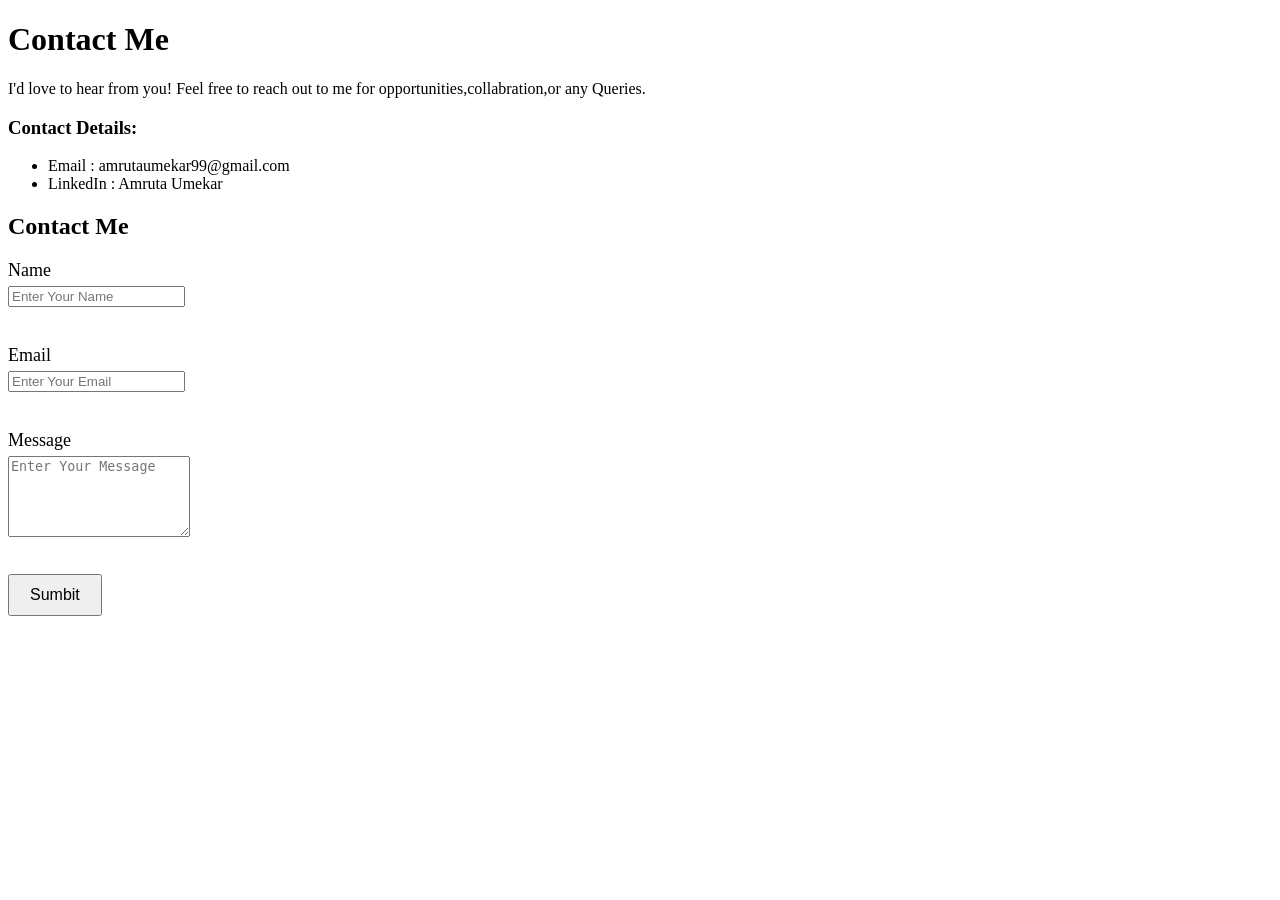
<file: contact.html>
<!DOCTYPE html>
<html lang="en">
<head>
    <meta charset="UTF-8">
    <meta name="viewport" content="width=device-width, initial-scale=1.0">
    <link rel="stylesheet" href="style.css">
    <title>Document</title>
</head>
<body>
    <h1>Contact Me</h1>
    <p>I'd love to hear from you! Feel free to reach out to me for opportunities,collabration,or any Queries.</p>
    <h3>Contact Details: </h3>
    <ul>
        <li>Email : amrutaumekar99@gmail.com</li>
        <li>LinkedIn : Amruta Umekar</li>
    </ul>
    <section id="contact">
        <h2>Contact Me</h2>
        <from>
            <label for="name">Name</label>
            <input type="text" id="name" placeholder="Enter Your Name"><br><br>

            <label for="email">Email</label>
            <input type="email" id="Email" placeholder="Enter Your Email"><br><br>

            <label for="message">Message</label>
            <textarea id="message" rows="5" placeholder="Enter Your Message"></textarea><br><br>

            <button type ="Submit">Sumbit</button>
        </from>
    </section>
</body>
</html>
</file>
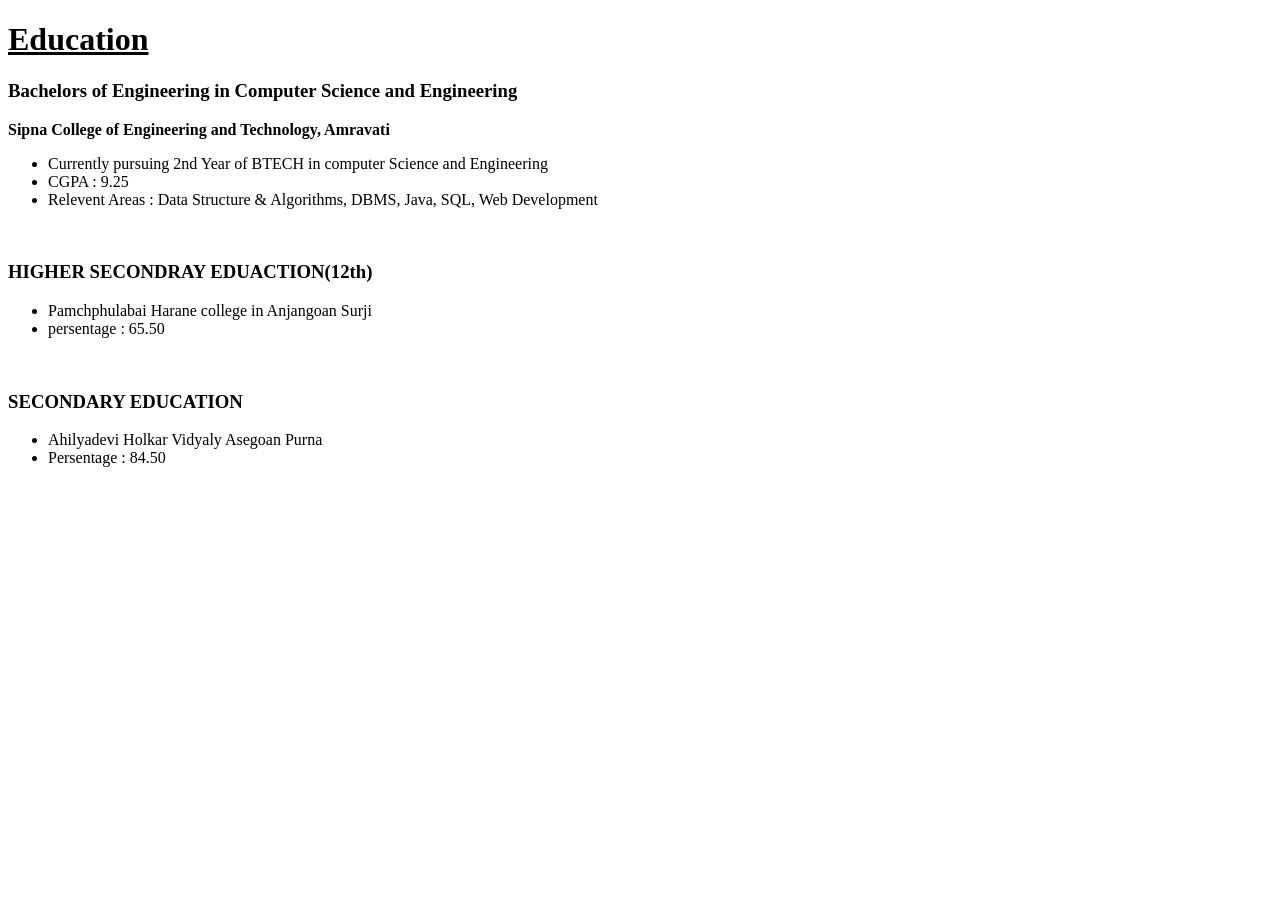
<file: education.html>
<!DOCTYPE html>
<html lang="en">
<head>
    <meta charset="UTF-8">
    <meta name="viewport" content="width=device-width, initial-scale=1.0">
    <title>Document</title>
</head>
<body>
    <h1><u>Education</u></h1>
    <h3>Bachelors of Engineering in Computer Science and Engineering</h3>
    <p><b>Sipna College of Engineering and Technology, Amravati</b></p>
    <ul>
    <li>Currently pursuing 2nd Year of BTECH in computer Science and Engineering</li>
    <li>CGPA : 9.25</li>
    <li>Relevent Areas : Data Structure & Algorithms, DBMS, Java, SQL, Web Development</li>
    </ul><br>

    <h3><b>HIGHER SECONDRAY EDUACTION(12th)</b></h3>
    <ul>
    <li>Pamchphulabai Harane college in Anjangoan Surji</li>
    <li>persentage : 65.50</li>
    </ul><br>
    
    <h3><b>SECONDARY EDUCATION</b></h3>
    <ul>
    <li>Ahilyadevi Holkar Vidyaly Asegoan Purna</li>
    <li>Persentage : 84.50</li>
    </ul>
</body>
</html>
</file>
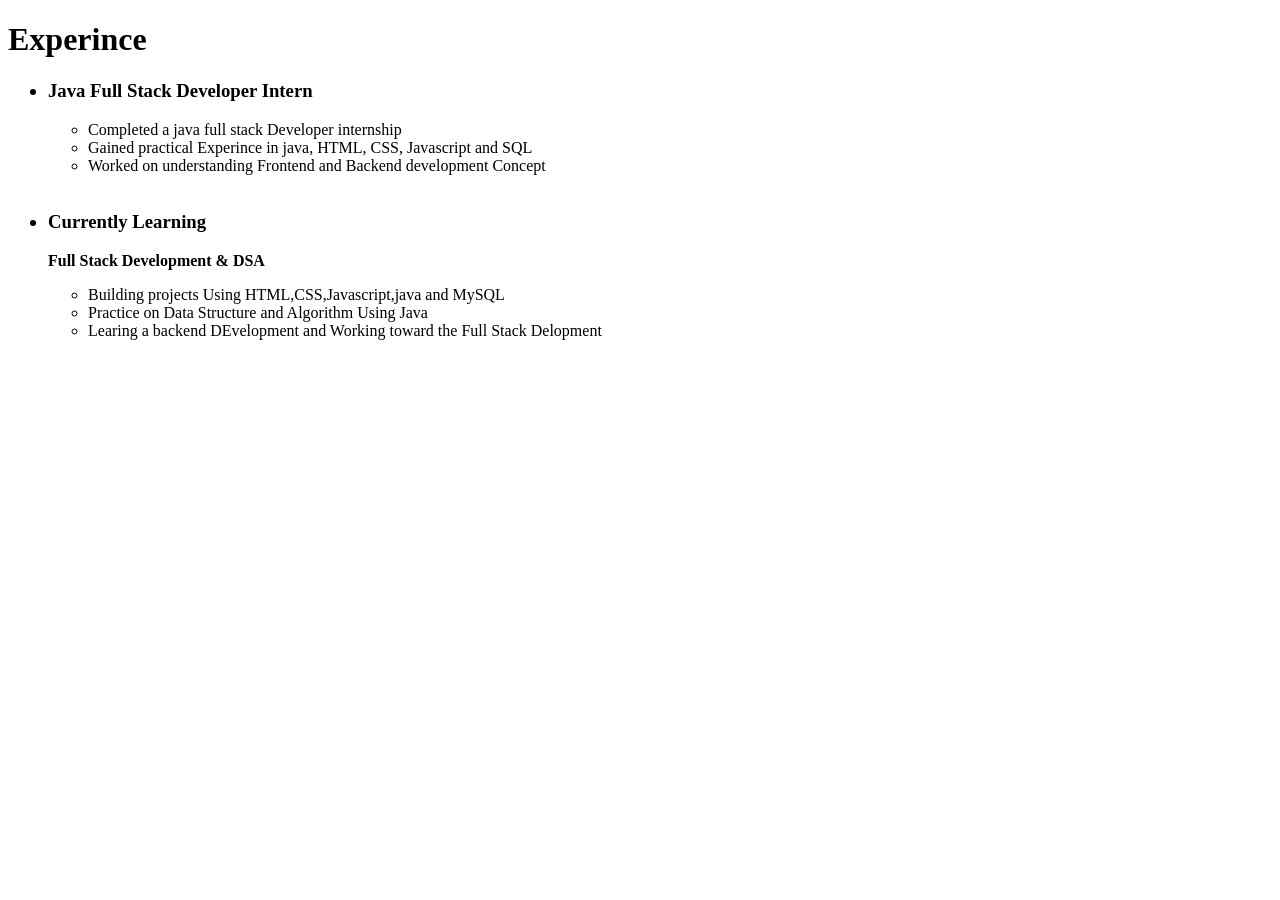
<file: experience.html>
<!DOCTYPE html>
<html lang="en">
<head>
    <meta charset="UTF-8">
    <meta name="viewport" content="width=device-width, initial-scale=1.0">
    <title>Document</title>
</head>
<body>
    <h1>Experince</h1>
    <ul>
    <h3><li>Java Full Stack Developer Intern</li></h3>
    <ul>
    <li>Completed a java full stack Developer internship</li>
    <li>Gained practical Experince in java, HTML, CSS, Javascript and SQL</li>
    <li>Worked on understanding Frontend and Backend development Concept</li>
    </ul><br>
    <h3><li>Currently Learning</li></h3>
    <p><b>Full Stack Development & DSA</b></p>
    <ul>
    <li>Building projects Using HTML,CSS,Javascript,java and MySQL</li>
    <li>Practice on Data Structure and Algorithm Using Java</li>
    <li>Learing a backend DEvelopment and Working toward the Full Stack Delopment</li>
    </ul>
    </ul>
</body>
</html>
</file>
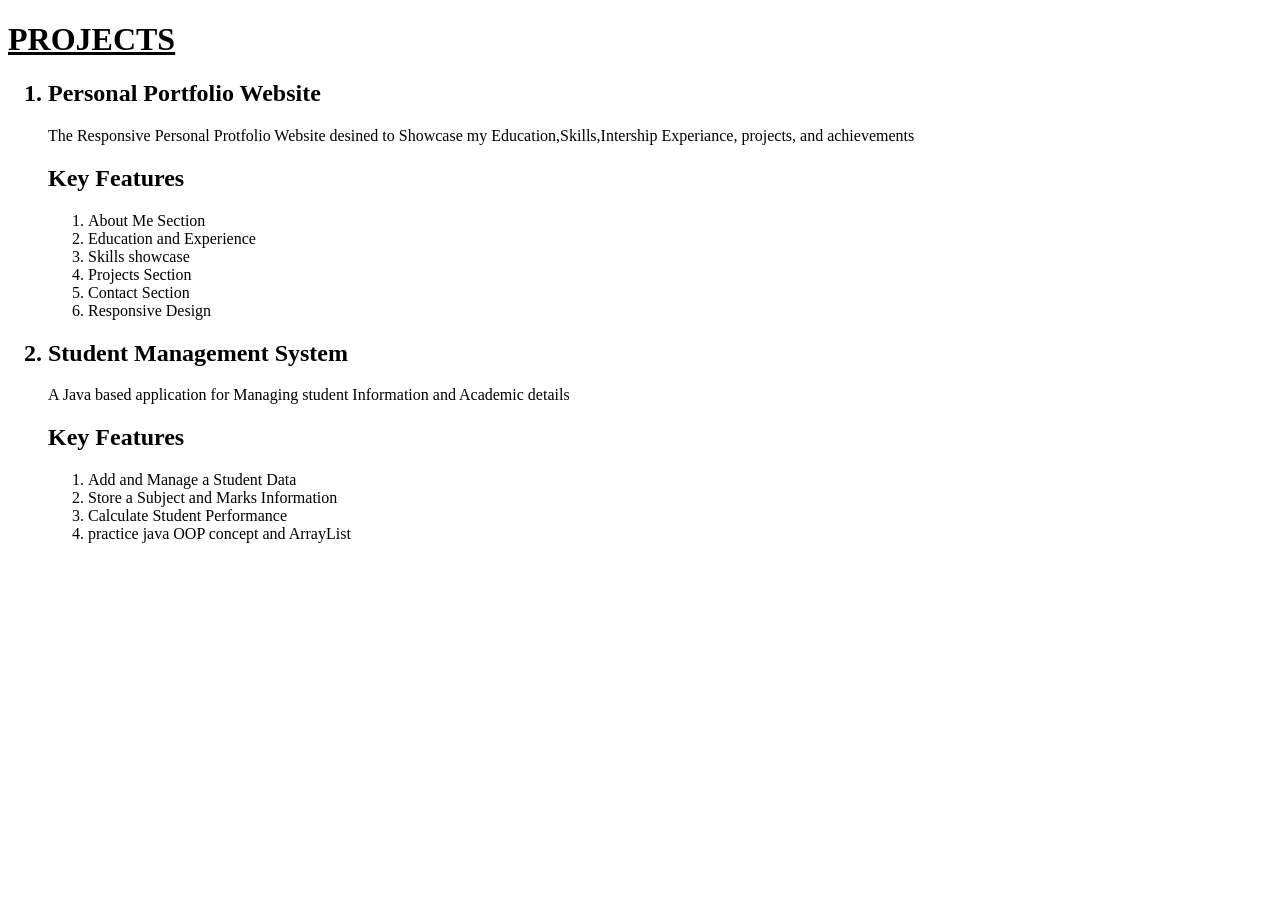
<file: Projects.html>
<!DOCTYPE html>
<html lang="en">
<head>
    <meta charset="UTF-8">
    <meta name="viewport" content="width=device-width, initial-scale=1.0">
    <title>Document</title>
</head>
<body>
    <h1><U>PROJECTS</U></h1>
    <ol>
    <h2><li>Personal Portfolio Website</li></h2>
    <P>The Responsive Personal Protfolio Website desined to Showcase my Education,Skills,Intership Experiance, projects, and achievements</P>
    <h2>Key Features</h2>
    <ol>
    <li>About Me Section</li>
    <li>Education and Experience</li>
    <li>Skills showcase</li>
    <li>Projects Section</li>
    <li>Contact Section</li>
    <li>Responsive Design</li>
    </ol>
    <h2><li>Student Management System</li></h2>
    <p>A Java based application for Managing student Information and Academic details</p>
    <h2>Key Features</h2>
    <ol>
    <li>Add and Manage a Student Data</li>
    <li>Store a Subject and Marks Information</li>
    <li>Calculate Student Performance</li>
    <li>practice java OOP concept and ArrayList</li>
    </ol>
    </ol>
</body>
</html>
</file>
<file: style.css>
Form{
    width : 500px;
}
label{
    display:block;
    margin-top:20px;
    margin-bottom:5px;
    font-size:18px;
}
input.textarea{
    width:100%;
    padding:10px;
    font-size:16px;
    box-sizing:border-box;
}
textarea{
    resize:vertext;
}
button{
    margin-top:15px;
    padding:10px 20px;
    font-size:16px;
    cursor:pointer;
}
</file>
